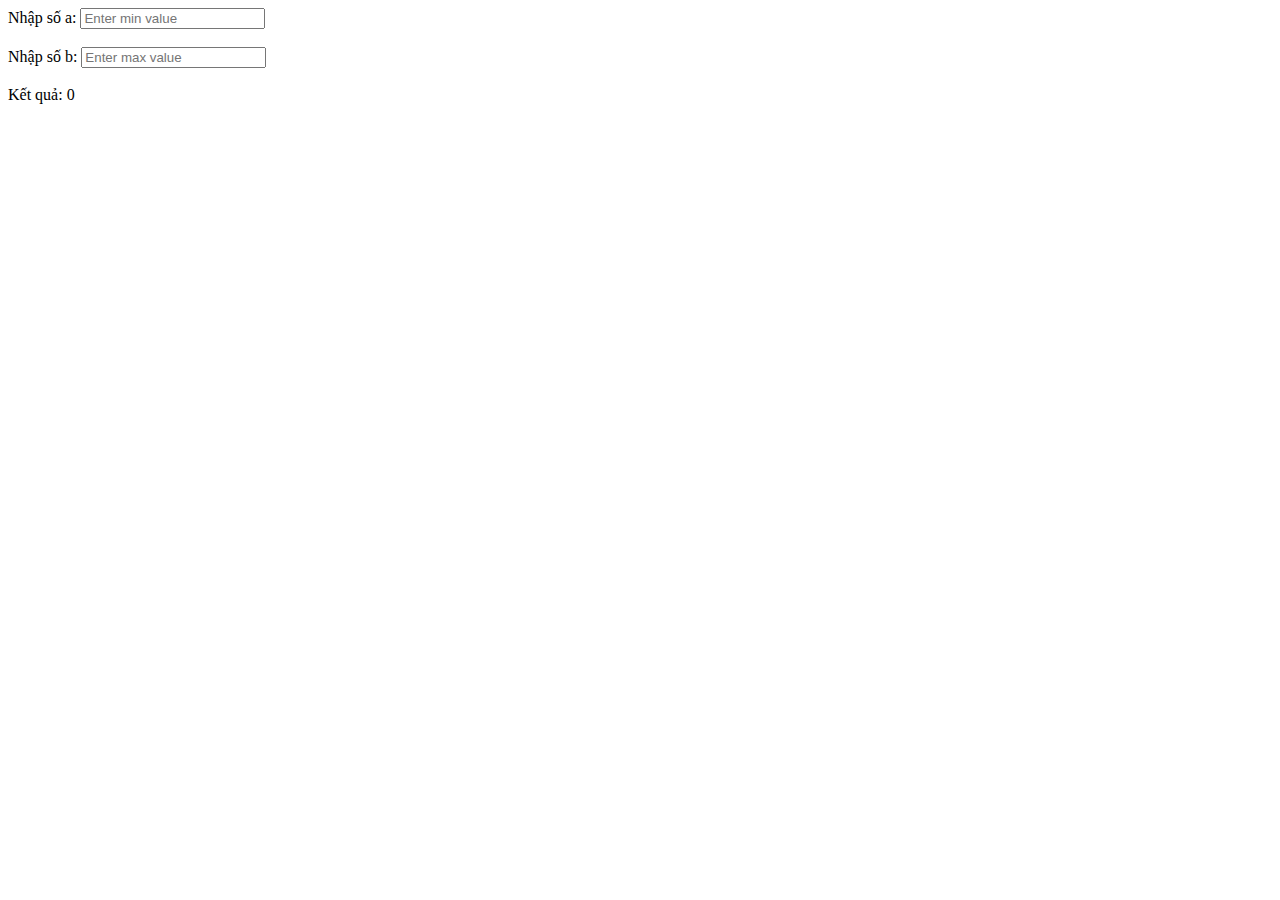
<file: bt-1/bt-1.html>
<!DOCTYPE html>
<html lang="en">
<head>
    <meta charset="UTF-8">
    <meta http-equiv="X-UA-Compatible" content="IE=edge">
    <meta name="viewport" content="width=device-width, initial-scale=1.0">
    <title>Bài tập 1</title>
</head>
<body>
    <div >
        <lable>Nhập số a: </lable>
        <input id="min" placeholder="Enter min value" type="number" name="input" min=0 />
        </div>
      <br/>
      <div>
          <lable>Nhập số b: </lable>
        <input id="max" placeholder="Enter max value"  type="number" name="input" min=0 />
        </div>
      <br/>
        <div>Kết quả: 
            <span id="sum">0</span>
        <div>


    <script src="/bt-1/bt1.js"></script>
</body>
</html>
</file>
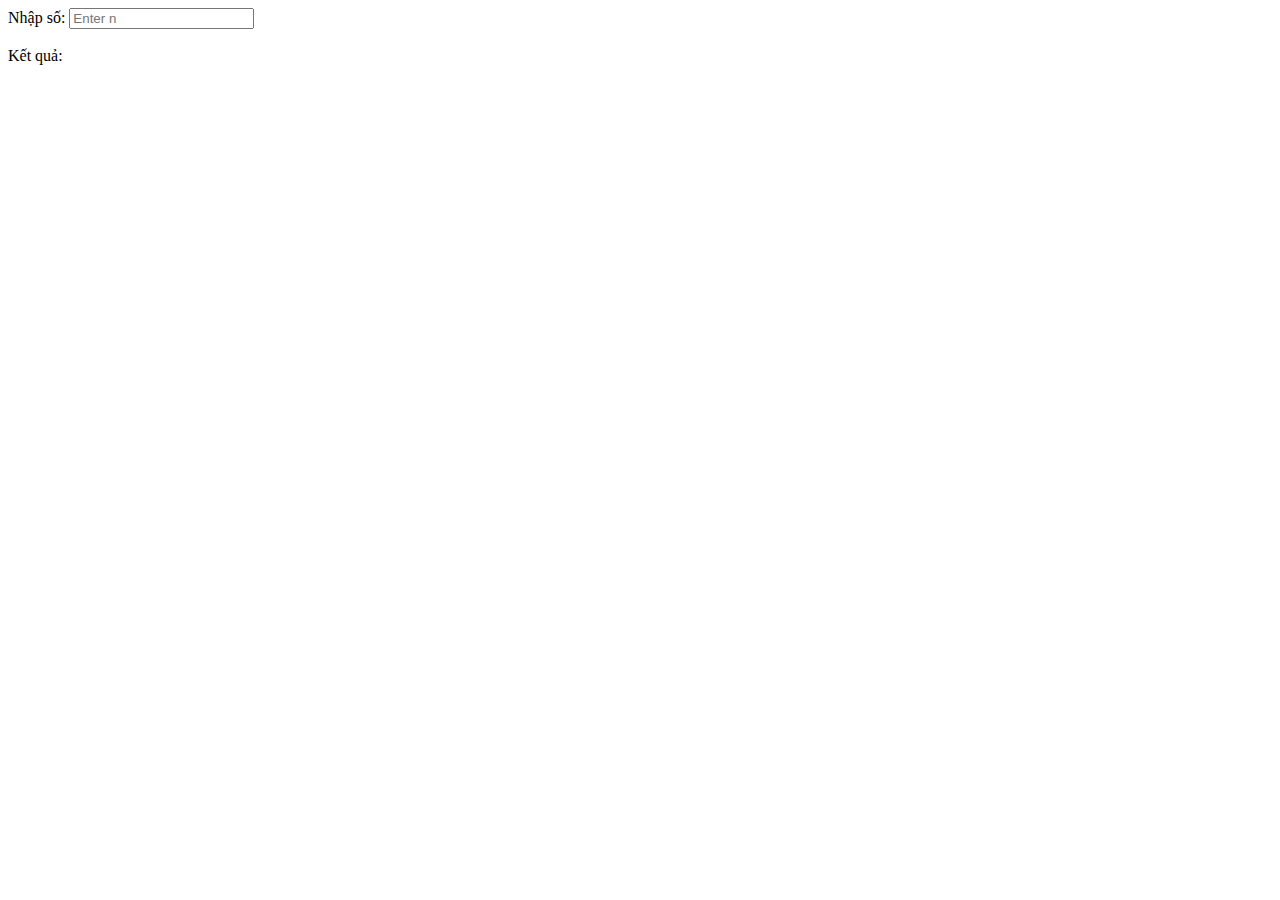
<file: bt-2/bt-2.html>
<!DOCTYPE html>
<html lang="en">
<head>
    <meta charset="UTF-8">
    <meta http-equiv="X-UA-Compatible" content="IE=edge">
    <meta name="viewport" content="width=device-width, initial-scale=1.0">
    <title>Bài tập 2</title>
</head>
<body>
    <div>
        <lable>Nhập số: </lable>
        <input id="number" placeholder="Enter n"  type="number" name="input" min=0 />
    </div>
    <br/>
    <div> Kết quả: 
        <div id="result"></div>
    <div>


    <script src="/bt-2/bt-2.js"></script>
</body>
</html>
</file>
